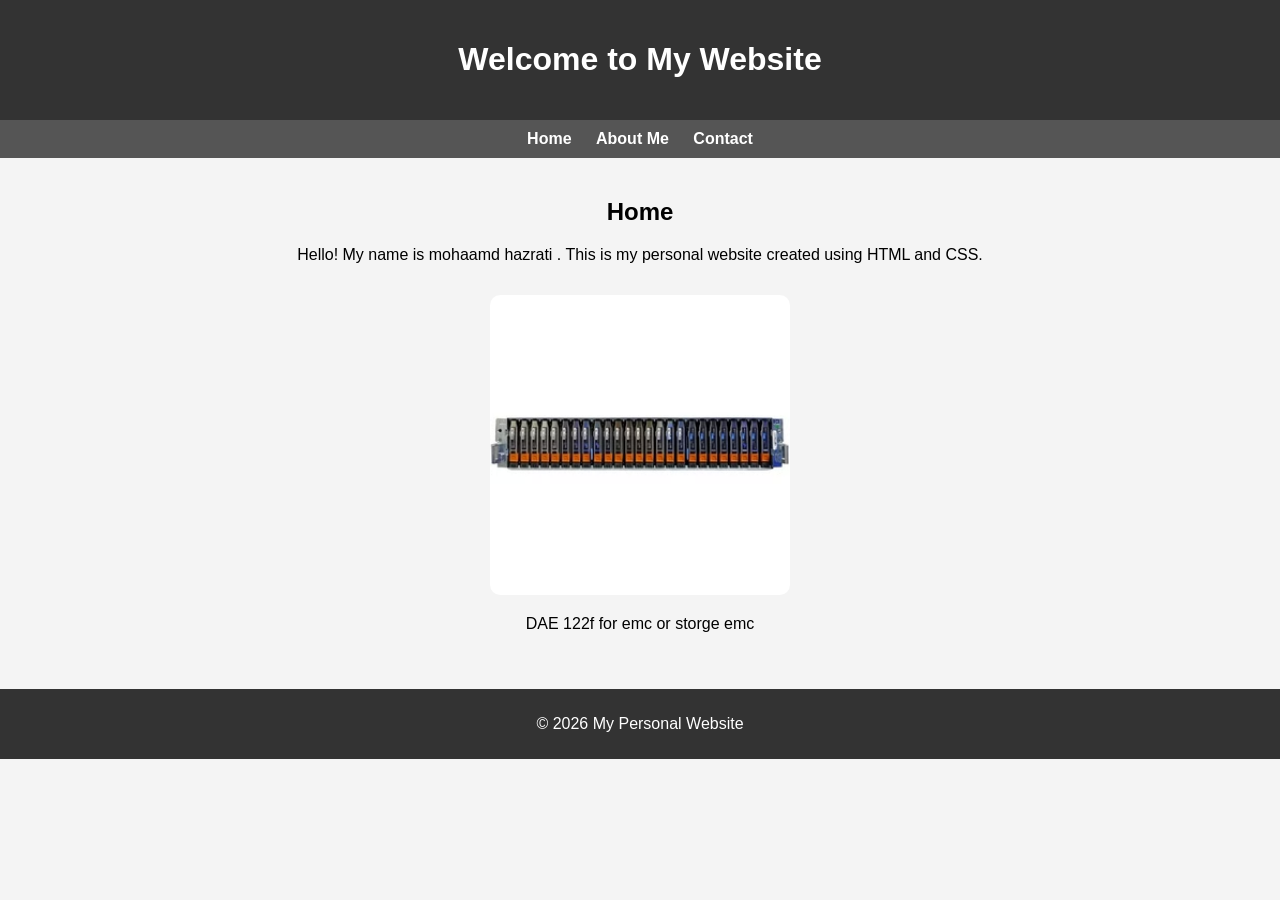
<file: index.html>
<!DOCTYPE html>
<html>
<head>
    <title>My Personal Website</title>
    <link rel="stylesheet" href="style.css">
</head>

<body>

<header>
    <h1>Welcome to My Website</h1>
</header>

<nav>
    <a href="index.html">Home</a>
    <a href="about.html">About Me</a>
    <a href="contact.html">Contact</a>
</nav>

<div class="container">
    <h2>Home</h2>
    <p>Hello! My name is mohaamd hazrati . This is my personal website created using HTML and CSS.</p>

    <img src="image/280x280.jpg" alt="My Photo">
    <p>DAE 122f for emc or storge emc </p>
</div>

<footer>
    <p>© 2026 My Personal Website</p>
</footer>

</body>
</html>
</file>
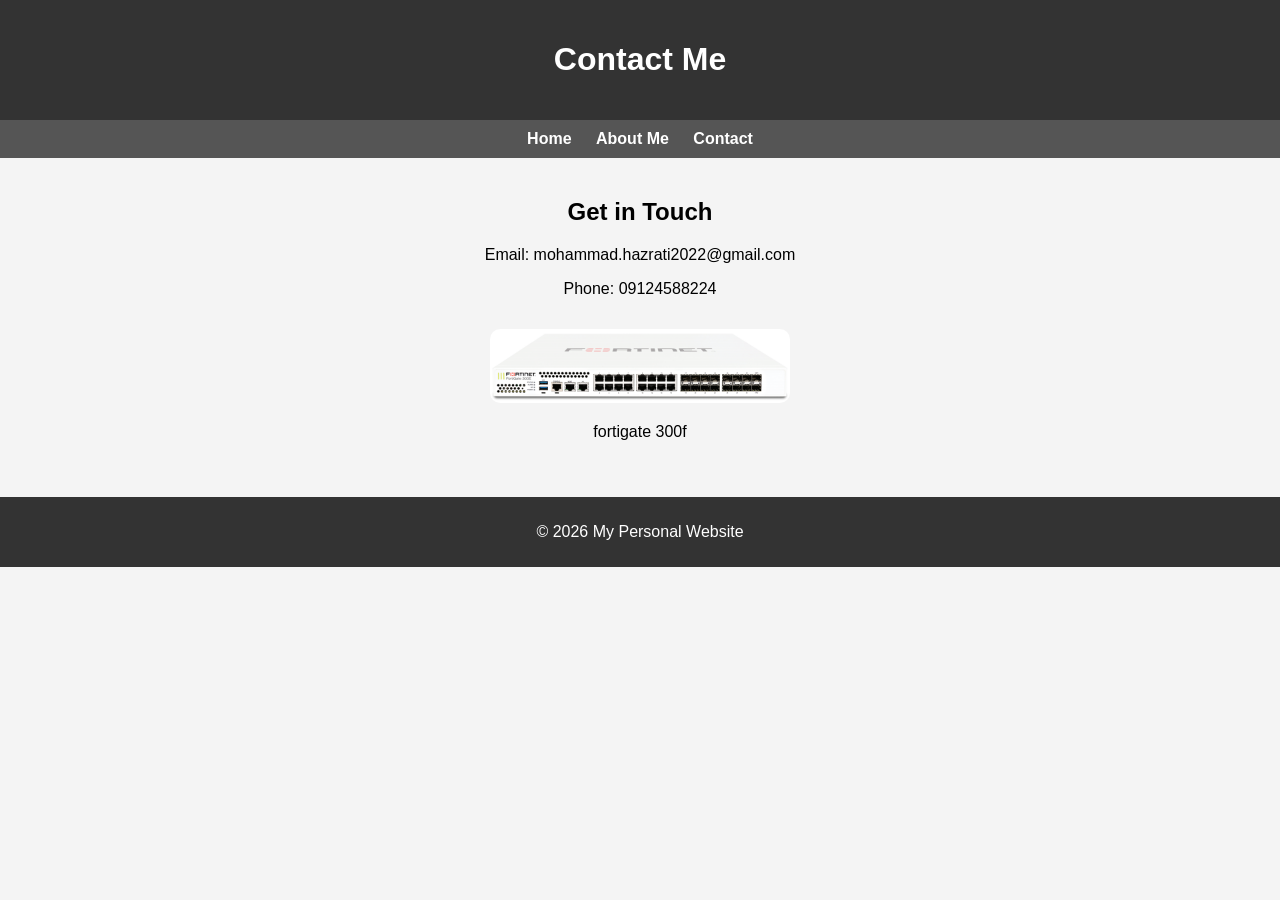
<file: contact.html>
<!DOCTYPE html>
<html>
<head>
    <title>Contact</title>
    <link rel="stylesheet" href="style.css">
</head>

<body>

<header>
    <h1>Contact Me</h1>
</header>

<nav>
    <a href="index.html">Home</a>
    <a href="about.html">About Me</a>
    <a href="contact.html">Contact</a>
</nav>

<div class="container">
    <h2>Get in Touch</h2>
    <p>Email: mohammad.hazrati2022@gmail.com</p>
    <p>Phone: 09124588224</p>

    <img src="image/123.jpg" alt="Contact Image">
    <p>fortigate 300f  </p>

</div>

<footer>
    <p>© 2026 My Personal Website</p>
</footer>

</body>
</html>
</file>
<file: style.css>
body{
    font-family: sans-serif;
    margin:0;
    background-color:#f4f4f4;
}

header{
    background:#333;
    color:white;
    text-align:center;
    padding:20px;
}

nav{
    background:#555;
    text-align:center;
    padding:10px;
}

nav a{
    color:white;
    margin:10px;
    text-decoration:none;
    font-weight:bold;
}

nav a:hover{
    color:yellow;
}

.container{
    padding:20px;
    text-align:center;
}

img{
    width:300px;
    margin-top:15px;
    border-radius:10px;
}

footer{
    background:#333;
    color:white;
    text-align:center;
    padding:10px;
    margin-top:20px;
}
</file>
